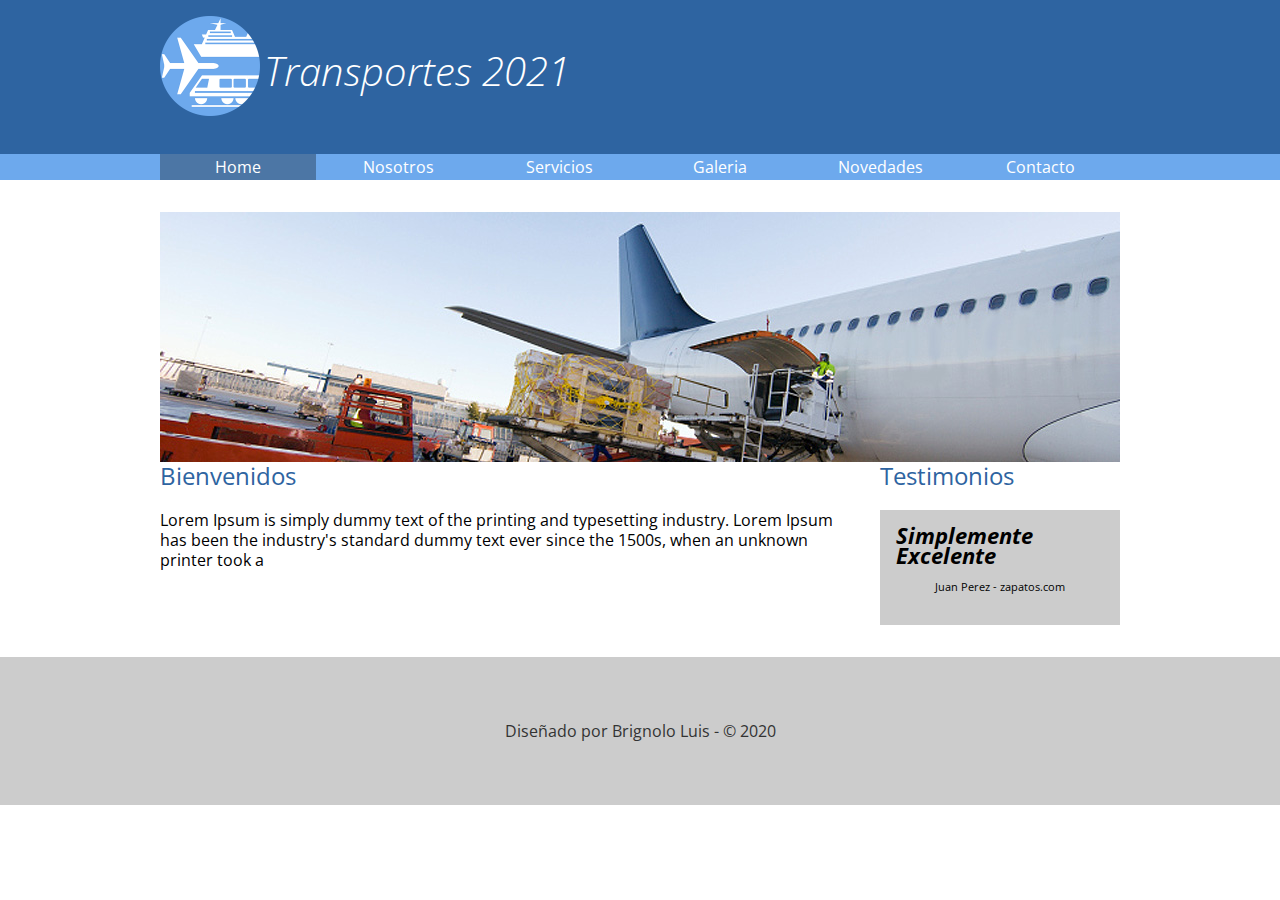
<file: index.html>
<!DOCTYPE html>
<html lang="en">
<head>
    <meta charset="UTF-8">
    <meta name="viewport" content="width=device-width, initial-scale=1.0">
    <title>Transportes 2020 - 2do cuatrimestre</title>
    <link href="https://fonts.googleapis.com/css2?family=Open+Sans:wght@300;400;700&display=swap" rel="stylesheet"> 
    <link rel="stylesheet" href="css/normalize.css">
    <link rel="stylesheet" href="css/transportes.css">
</head>
<body>

    <header>
        <div class="holder">
             <img src="img/logo.png" width="100"
             alt="transporte 2020">
            <h1>Transportes 2021</h1>
        </div>
    </header>
    <nav>
        <div class="holder">
            <ul>
                <li><a class="activo" href="index.html">Home</a></li>
                <li><a href="nosotros.html">Nosotros</a></li>
                <li><a href="servicios.html">Servicios</a></li>
                <li><a href="galeria.html">Galeria</a></li>
                <li><a href="novedades.html">Novedades</a></li>
                <li><a href="contacto.html">Contacto</a></li>
            </ul>
        </div>
        
    </nav>
    
    <main class="holder">
        <div class="homeimg">
            <img src="img/home/img01.jpg" alt="Avion">
        </div>
        <div class="columnas">
            <div class="bienvenidos left">
                <h2>Bienvenidos</h2>
                <p>Lorem Ipsum is simply dummy text of the printing and typesetting industry. Lorem Ipsum has been the industry's standard dummy text ever since the 1500s, when an unknown printer took a</p>
            </div>
            <div class="testimonios right">
                <h2>Testimonios</h2>
                <div class="testimonio">
                    <span class="cita">Simplemente Excelente</span>
                    <span class="autor">Juan Perez - zapatos.com</span>

                </div>

            </div>
            
        </div>
    </main>

    <footer>
        <p> Diseñado por Brignolo Luis - &copy; 2020
        </p>
    </footer>

</body>
</html>
</file>
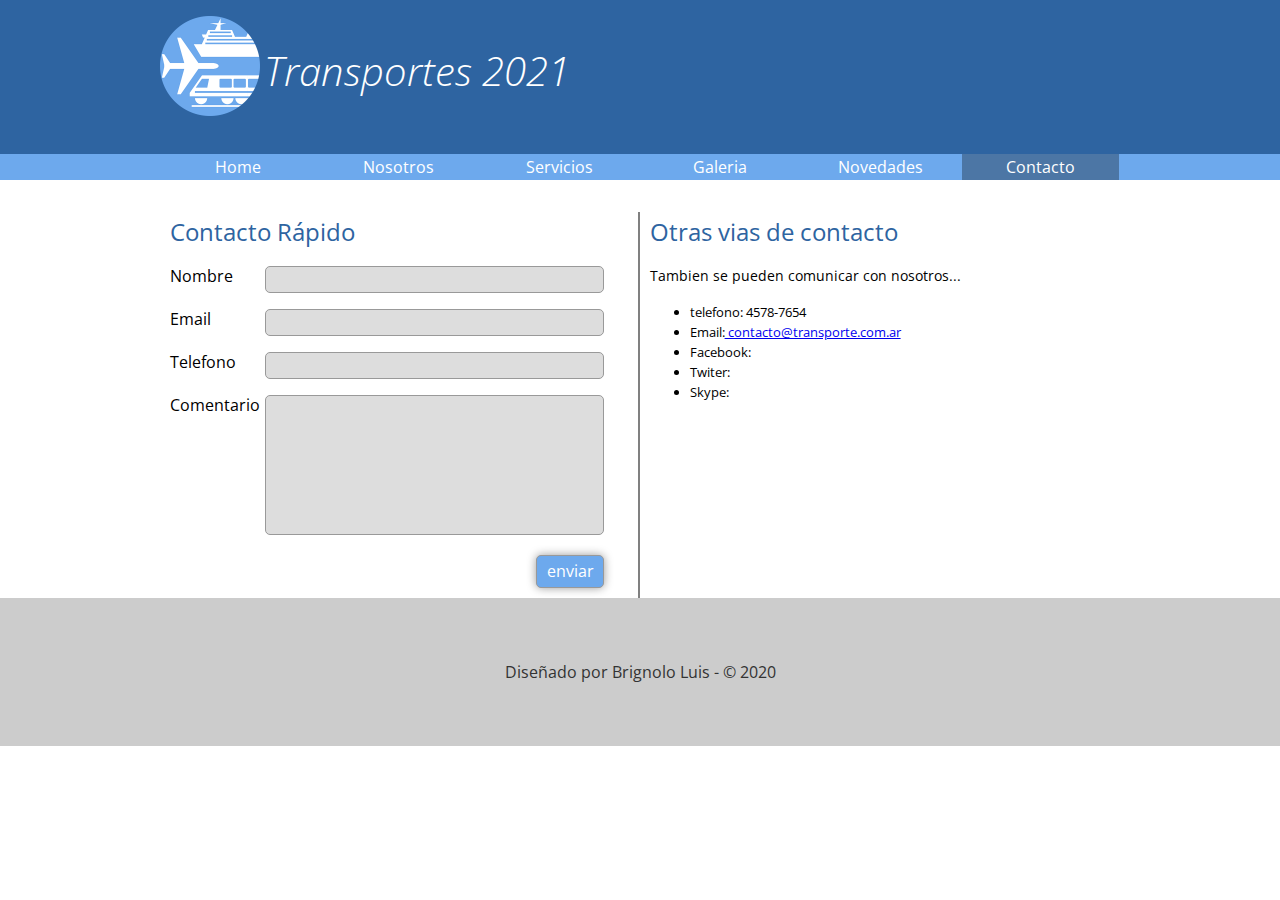
<file: Contacto.html>
<!DOCTYPE html>
<html lang="en">
<head>
    <meta charset="UTF-8">
    <meta name="viewport" content="width=device-width, initial-scale=1.0">
    <title>Transportes 2020 - 2do cuatrimestre</title>
    <link href="https://fonts.googleapis.com/css2?family=Open+Sans:wght@300;400;700&display=swap" rel="stylesheet"> 
    <link rel="stylesheet" href="css/normalize.css">
    <link rel="stylesheet" href="css/transportes.css">
</head>
<body>

    <header>
        <div class="holder">
             <img src="img/logo.png" width="100"
             alt="transporte 2020">
            <h1>Transportes 2021</h1>
        </div>
    </header>
    <nav>
        <div class="holder">
            <ul>
                <li><a href="index.html">Home</a></li>
                <li><a href="nosotros.html">Nosotros</a></li>
                <li><a  href="servicios.html">Servicios</a></li>
                <li><a href="galeria.html">Galeria</a></li>
                <li><a href="novedades.html">Novedades</a></li>
                <li><a class="activo" href="contacto.html">Contacto</a></li>
            </ul>
        </div>
        
    </nav>
    
    <main class="holder">

      <div class="columna left">
            <h2>Contacto Rápido</h2>
            <form action="" method="" class="formulario">
                <p>
                    <label for="">Nombre</label>
                     <input type="text"/>
                </p>
                <p>
                     <label for="">Email</label>
                    <input type="email"/>
                </p>
                <p>
                     <label for="">Telefono</label>
                     <input type="text"/>
                </p>
                <p>
                     <label for="comentario">Comentario</label>
                     <textarea id="comentario"></textarea>
                </p>
                <p class="acciones">
                     <input type="submit" value="enviar"/>
                </p>

            <form/>

        </div>

        <div class="columna right">
            <h2>Otras vias de contacto</h2>
            <p>Tambien se pueden comunicar con nosotros...</p>
            <ul>
                <li>telefono: 4578-7654</li>
                <li>Email:<a href="mailto:contacto@transporte.com.ar"> contacto@transporte.com.ar</a></li>
                <li>Facebook:</li>
                <li>Twiter:</li>
                <li>Skype:</li>
            </ul>

        </div>
    </main>

    <footer>
        <p> Diseñado por Brignolo Luis - &copy; 2020
        </p>
    </footer>

</body>
</html>
</file>
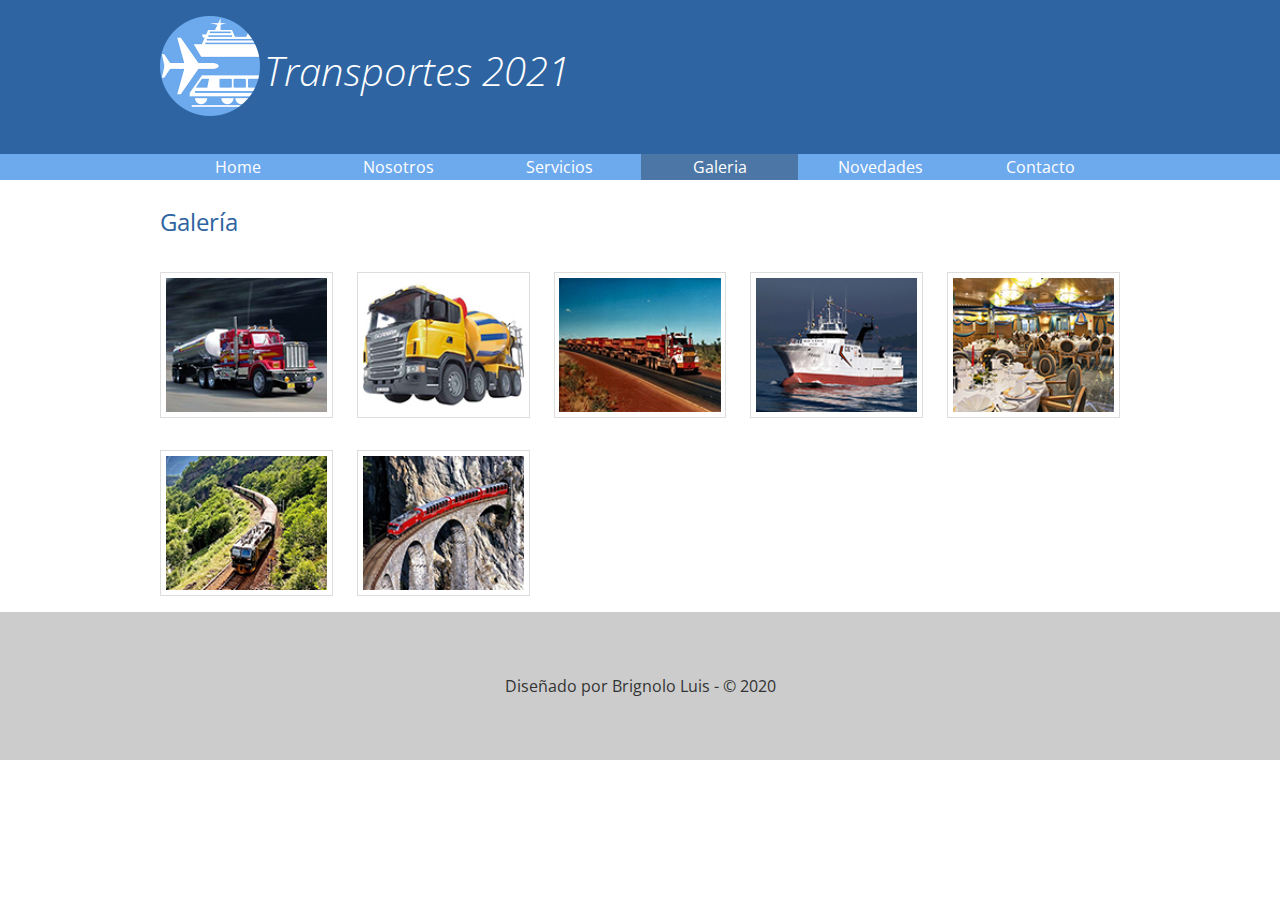
<file: galeria.html>
<!DOCTYPE html>
<html lang="en">
<head>
    <meta charset="UTF-8">
    <meta name="viewport" content="width=device-width, initial-scale=1.0">
    <title>Transportes 2020 - 2do cuatrimestre</title>
    <link href="https://fonts.googleapis.com/css2?family=Open+Sans:wght@300;400;700&display=swap" rel="stylesheet"> 
    <link rel="stylesheet" href="css/normalize.css">
    <link rel="stylesheet" href="css/transportes.css">
</head>
<body>

    <header>
        <div class="holder">
             <img src="img/logo.png" width="100"
             alt="transporte 2020">
            <h1>Transportes 2021</h1>
        </div>
    </header>
    <nav>
        <div class="holder">
            <ul>
                <li><a href="index.html">Home</a></li>
                <li><a href="nosotros.html">Nosotros</a></li>
                <li><a  href="servicios.html">Servicios</a></li>
                <li><a class="activo" href="galeria.html">Galeria</a></li>
                <li><a href="novedades.html">Novedades</a></li>
                <li><a href="contacto.html">Contacto</a></li>
            </ul>
        </div>
        
    </nav>
    
    <main class="holder">

        <h2>Galería</h2>
        <div class="galeria">
            <div class="foto">
                <img src="img/galeria/ch/img01.jpg" alt="img01">
            </div>
            <div class="foto">
                <img src="img/galeria/ch/img02.jpg" alt="img02">
            </div>
            <div class="foto">
                <img src="img/galeria/ch/img03.jpg" alt="img03">
            </div>
            <div class="foto">
                <img src="img/galeria/ch/img04.jpg" alt="img04">
            </div>
            <div class="foto">
                <img src="img/galeria/ch/img05.jpg" alt="img05">
            </div>
            <div class="foto">
                <img src="img/galeria/ch/img06.jpg" alt="img06">
            </div>
            <div class="foto">
                <img src="img/galeria/ch/img07.jpg" alt="img07">
            </div>
        </div>
    </main>

    <footer>
        <p> Diseñado por Brignolo Luis - &copy; 2020
        </p>
    </footer>

</body>
</html>
</file>
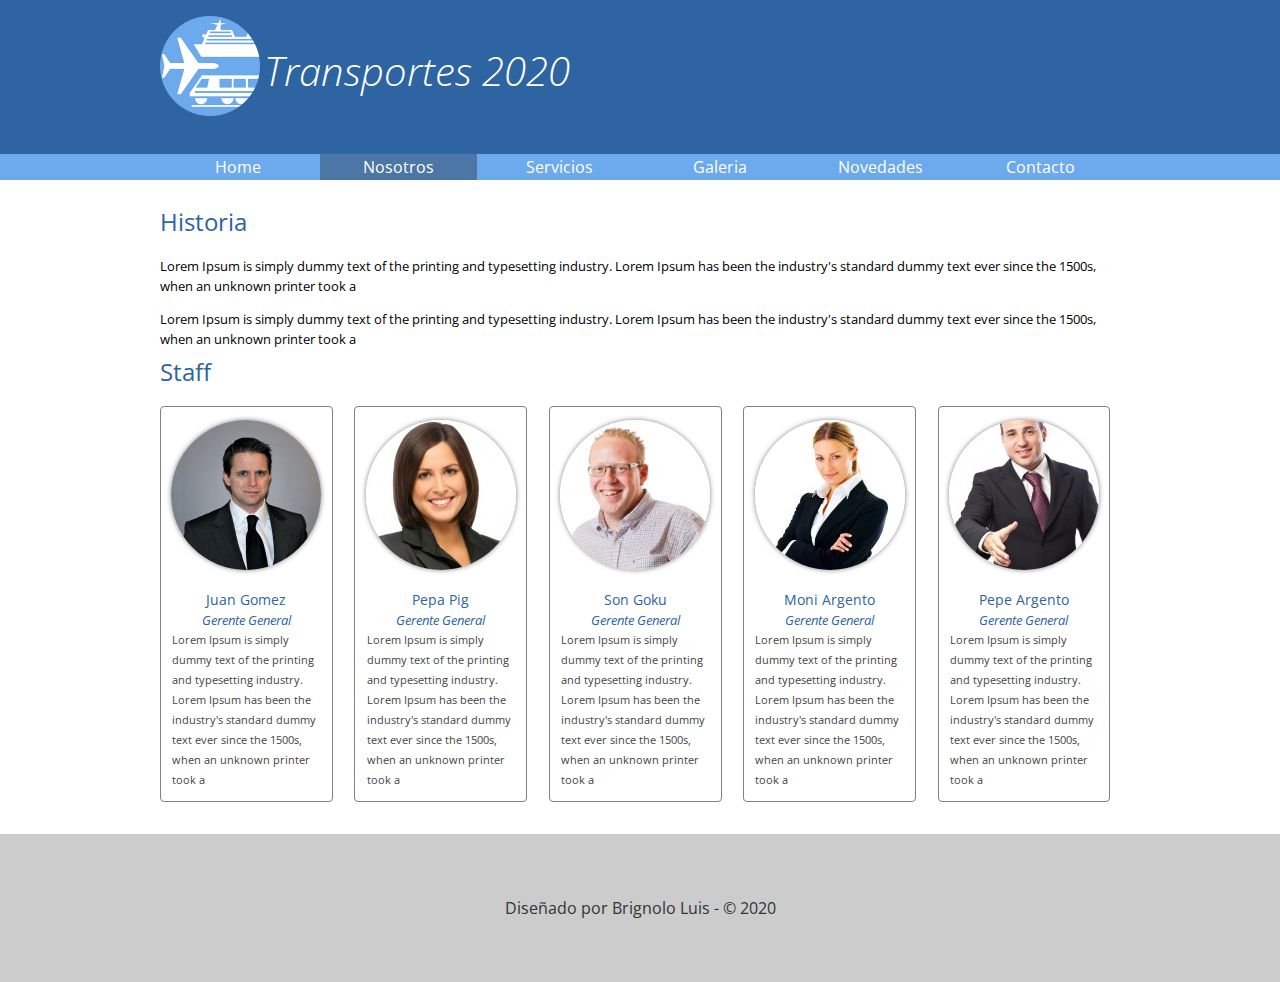
<file: nosotros.html>
<!DOCTYPE html>
<html lang="en">
<head>
    <meta charset="UTF-8">
    <meta name="viewport" content="width=device-width, initial-scale=1.0">
    <title>Transportes 2020 - 2do cuatrimestre</title>
    <link href="https://fonts.googleapis.com/css2?family=Open+Sans:wght@300;400;700&display=swap" rel="stylesheet"> 
    <link rel="stylesheet" href="css/normalize.css">
    <link rel="stylesheet" href="css/transportes.css">
</head>
<body>

    <header>
        <div class="holder">
             <img src="img/logo.png" width="100"
             alt="transporte 2020">
            <h1>Transportes 2020</h1>
        </div>
    </header>
    <nav>
        <div class="holder">
            <ul>
                <li><a href="index.html">Home</a></li>
                <li><a class="activo" href="nosotros.html">Nosotros</a></li>
                <li><a href="servicios.html">Servicios</a></li>
                <li><a href="galeria.html">Galeria</a></li>
                <li><a href="novedades.html">Novedades</a></li>
                <li><a href="contacto.html">Contacto</a></li>
            </ul>
        </div>
        
    </nav>
    
    <main class="holder">
        <div class="historia">
            <h2>Historia</h2>
            <p>Lorem Ipsum is simply dummy text of the printing and typesetting industry. Lorem Ipsum has been the industry's standard dummy text ever since the 1500s, when an unknown printer took a</p>
            <p>Lorem Ipsum is simply dummy text of the printing and typesetting industry. Lorem Ipsum has been the industry's standard dummy text ever since the 1500s, when an unknown printer took a</p>

        </div>
        <div class="staf">
            <h2>Staff</h2>
            <div class="personas">
                <div class="persona">
                 <figure>
                        <img src="img/nosotros/nosotros1.jpg" alt="Juan Gomez">
                    </figure>
                    <h5>Juan Gomez</h5>
                    <h6>Gerente General</h6>
                    <p>Lorem Ipsum is simply dummy text of the printing and typesetting industry. Lorem Ipsum has been the industry's standard dummy text ever since the 1500s, when an unknown printer took a</p>
                </div>
                <div class="persona">
                    <figure>
                        <img src="img/nosotros/nosotros2.jpg" alt="Pepa Pig">
                    </figure>
                    <h5>Pepa Pig</h5>
                    <h6>Gerente General</h6>
                    <p>Lorem Ipsum is simply dummy text of the printing and typesetting industry. Lorem Ipsum has been the industry's standard dummy text ever since the 1500s, when an unknown printer took a</p>
                </div>
                <div class="persona">
                    <figure>
                        <img src="img/nosotros/nosotros3.jpg" alt="Son Goku">
                    </figure>
                    <h5>Son Goku</h5>
                    <h6>Gerente General</h6>
                    <p>Lorem Ipsum is simply dummy text of the printing and typesetting industry. Lorem Ipsum has been the industry's standard dummy text ever since the 1500s, when an unknown printer took a</p>
                </div>
                <div class="persona">
                    <figure>
                        <img src="img/nosotros/nosotros4.jpg" alt="Moni Argento">
                    </figure>
                    <h5>Moni Argento</h5>
                    <h6>Gerente General</h6>
                    <p>Lorem Ipsum is simply dummy text of the printing and typesetting industry. Lorem Ipsum has been the industry's standard dummy text ever since the 1500s, when an unknown printer took a</p>
                </div>
                <div class="persona">
                    <figure>
                        <img src="img/nosotros/nosotros5.jpg" alt="Pepe Argento">
                    </figure>
                    <h5>Pepe Argento</h5>
                    <h6>Gerente General</h6>
                    <p>Lorem Ipsum is simply dummy text of the printing and typesetting industry. Lorem Ipsum has been the industry's standard dummy text ever since the 1500s, when an unknown printer took a</p>
                </div>
            </div>
        </div>
        
    </main>

    <footer>
        <p> Diseñado por Brignolo Luis - &copy; 2020
        </p>
    </footer>

</body>
</html>
</file>
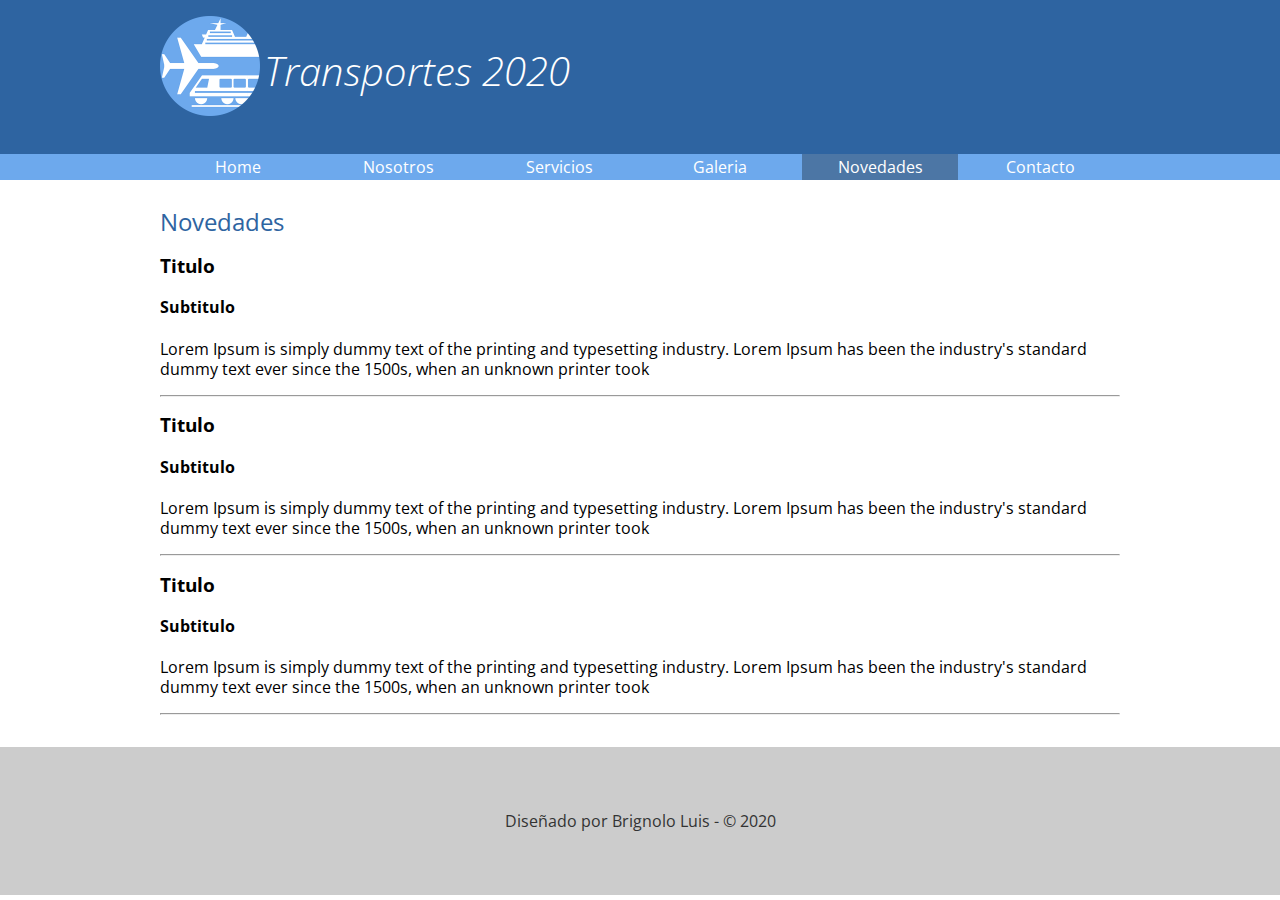
<file: Novedades.html>
<!DOCTYPE html>
<html lang="en">
<head>
    <meta charset="UTF-8">
    <meta name="viewport" content="width=device-width, initial-scale=1.0">
    <title>Transportes 2020 - 2do cuatrimestre</title>
    <link href="https://fonts.googleapis.com/css2?family=Open+Sans:wght@300;400;700&display=swap" rel="stylesheet"> 
    <link rel="stylesheet" href="css/normalize.css">
    <link rel="stylesheet" href="css/transportes.css">
</head>
<body>

    <header>
        <div class="holder">
             <img src="img/logo.png" width="100"
             alt="transporte 2020">
            <h1>Transportes 2020</h1>
        </div>
    </header>
    <nav>
        <div class="holder">
            <ul>
                <li><a href="index.html">Home</a></li>
                <li><a href="nosotros.html">Nosotros</a></li>
                <li><a  href="servicios.html">Servicios</a></li>
                <li><a href="galeria.html">Galeria</a></li>
                <li><a class="activo" href="novedades.html">Novedades</a></li>
                <li><a href="contacto.html">Contacto</a></li>
            </ul>
        </div>
        
    </nav>
    
    <main class="holder">

      <h2>Novedades</h2>
      <div class="novedades">
          <h3>Titulo</h3>
          <h4>Subtitulo</h4>
          <p>
            Lorem Ipsum is simply dummy text of the printing and typesetting industry. Lorem Ipsum has been the industry's standard dummy text ever since the 1500s, when an unknown printer took  
          </p>
          <hr>

          <div class="novedades">
            <h3>Titulo</h3>
            <h4>Subtitulo</h4>
            <p>
              Lorem Ipsum is simply dummy text of the printing and typesetting industry. Lorem Ipsum has been the industry's standard dummy text ever since the 1500s, when an unknown printer took  
            </p>
            <hr>

            <div class="novedades">
                <h3>Titulo</h3>
                <h4>Subtitulo</h4>
                <p>
                  Lorem Ipsum is simply dummy text of the printing and typesetting industry. Lorem Ipsum has been the industry's standard dummy text ever since the 1500s, when an unknown printer took  
                </p>
                <hr>

      </div>

    </main>

    <footer>
        <p> Diseñado por Brignolo Luis - &copy; 2020
        </p>
    </footer>

</body>
</html>
</file>
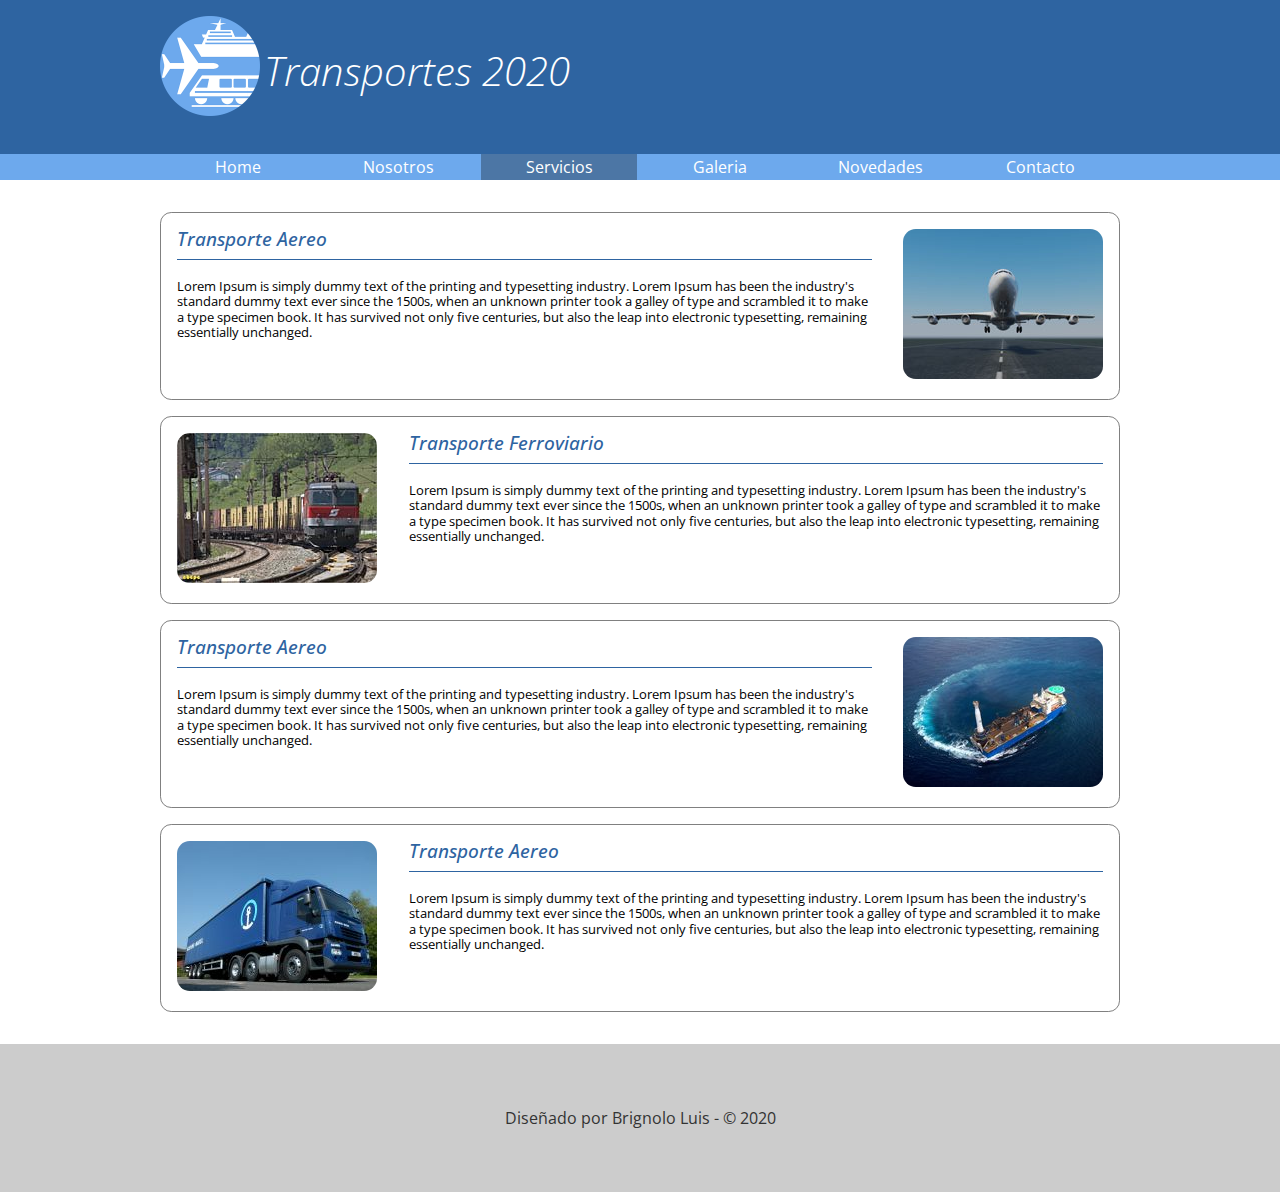
<file: servicios.html>
<!DOCTYPE html>
<html lang="en">
<head>
    <meta charset="UTF-8">
    <meta name="viewport" content="width=device-width, initial-scale=1.0">
    <title>Transportes 2020 - 2do cuatrimestre</title>
    <link href="https://fonts.googleapis.com/css2?family=Open+Sans:wght@300;400;700&display=swap" rel="stylesheet"> 
    <link rel="stylesheet" href="css/normalize.css">
    <link rel="stylesheet" href="css/transportes.css">
</head>
<body>

    <header>
        <div class="holder">
             <img src="img/logo.png" width="100"
             alt="transporte 2020">
            <h1>Transportes 2020</h1>
        </div>
    </header>
    <nav>
        <div class="holder">
            <ul>
                <li><a href="index.html">Home</a></li>
                <li><a href="nosotros.html">Nosotros</a></li>
                <li><a class="activo" href="servicios.html">Servicios</a></li>
                <li><a href="galeria.html">Galeria</a></li>
                <li><a href="novedades.html">Novedades</a></li>
                <li><a href="contacto.html">Contacto</a></li>
            </ul>
        </div>
        
    </nav>
    
    <main class="holder">

        <h2></h2>
        <div class="servicio"> 
            <figure>
                <img src="img/servicios/aereo.jpg" alt="Avion">
            </figure>
            <div class="info">
                <h4>Transporte Aereo</h4>
                <p>Lorem Ipsum is simply dummy text of the printing and typesetting industry. Lorem Ipsum has been the industry's standard dummy text ever since the 1500s, when an unknown printer took a galley of type and scrambled it to make a type specimen book. It has survived not only five centuries, but also the leap into electronic typesetting, remaining essentially unchanged. </p>
            </div>
            </div>

            <div class="servicio"> 
            <figure>
                <img src="img/servicios/ferroviario.jpg" alt="Ferrocarril">
            </figure>
            <div class="info">
                <h4>Transporte Ferroviario</h4>
                <p>Lorem Ipsum is simply dummy text of the printing and typesetting industry. Lorem Ipsum has been the industry's standard dummy text ever since the 1500s, when an unknown printer took a galley of type and scrambled it to make a type specimen book. It has survived not only five centuries, but also the leap into electronic typesetting, remaining essentially unchanged. </p>
            </div>
            </div>

            <div class="servicio">
            <figure>
                <img src="img/servicios/maritimo.jpg" alt="Barco">
            </figure>
            <div class="info">
                <h4>Transporte Aereo</h4>
                <p>Lorem Ipsum is simply dummy text of the printing and typesetting industry. Lorem Ipsum has been the industry's standard dummy text ever since the 1500s, when an unknown printer took a galley of type and scrambled it to make a type specimen book. It has survived not only five centuries, but also the leap into electronic typesetting, remaining essentially unchanged. </p>
            </div>
            </div>

            <div class="servicio">
            <figure>
                <img src="img/servicios/terrestre.jpg" alt="Camion">
            </figure>
            <div class="info">
                <h4>Transporte Aereo</h4>
                <p>Lorem Ipsum is simply dummy text of the printing and typesetting industry. Lorem Ipsum has been the industry's standard dummy text ever since the 1500s, when an unknown printer took a galley of type and scrambled it to make a type specimen book. It has survived not only five centuries, but also the leap into electronic typesetting, remaining essentially unchanged. </p>
            </div>
            </div>
        
    </main>

    <footer>
        <p> Diseñado por Brignolo Luis - &copy; 2020
        </p>
    </footer>

</body>
</html>
</file>
<file: css/transportes.css>
/* font-family: 'Open Sans', sans-serif; */

body{
    font-family: 'Open Sans', sans-serif;
    font-size: 16px;
    line-height: 20px;
}

header{
    background-color: #2e64a1;
    padding: 1em 0;
}

header h1{
    color: white;
    font-size: 2.5em;
    font-style: italic;
    font-weight: 100;
    display: inline-block;
    position: relative;
    bottom: 30px;

}

nav{
    background-color: #6da9ed;
    margin-bottom: 2em;
}

nav ul{
    list-style: none;
    padding: 0;
    margin: 0;

}

nav ul li{
    display: inline-block;
    width: 16.3%;
}

nav ul li a{
    color: white;
    text-decoration: none;
    text-align: center;
    display: block;
    padding: 0.2em 0.4em;
}

nav ul li a:hover{
    background-color: rgba(0,0,0,0.3);
}

nav ul li a.activo{
    background-color: #4c76a5;
}

footer{
    background-color: #ccc;
    clear: both;
    color: #333;
    padding: 3em 0;
    margin-top: 2em;
    text-align: center;
}

/* footer p{
    text-align: center;
} podría ser así*/

.holder{
    width: 960px;
    margin: 0 auto;
}

h2{
    color: #2e64a1;
    font-weight: 400;
    margin: 0 0 1em;
}

.left{
    float: left;
}

.right{
    float: right;
}

/* inicio home */
.homeimg{
    margin-top: 1.5em;
    /* clear: both; podría ser */
}

.columnas{
    overflow: hidden;
}

.bienvenidos, .testimonios{
    box-sizing: border-box;
}

.bienvenidos{
    width: 75%;
    padding-right: 2em;
}

.testimonios{
    width: 25%;
}

.testimonio{
    background-color: #ccc;
    padding: 1em;
}

.testimonio .cita{
    font-weight: bold;
    font-style: italic;
    font-size: 1.4em;
    display: block;
}

.testimonio .autor{
    font-size: 0.7em;
    text-align: center;
    margin: 1em 0;
    display: block;
}
/* fin del home */

/* Inicio Nosotros */

.historia p{
    font-size: 0.8em;
}

.personas{
    overflow: hidden;
}

.persona{
    width: 18%;
    border: 1px solid gray;
    border-radius: 0.25em;
    float: left;
    margin-left: 2.25%;
    box-sizing: border-box;
}

.persona figure{
    margin: 0.8em 0 1em;
    text-align: center;
}
.persona figure img{
    border-radius: 50%;
    box-shadow: 0 0 5px rgba(0,0,0,0.5);
}

.persona h5, .persona h6{
    text-align: center;
    font-weight: normal;
    color: #2e64a1;
    margin: 0;
}

.persona h5{
    font-size: 0.9em;
}

.persona h6{
    font-size: 0.8em;
    font-style: italic;
}

.persona p{
    font-size: 0.7em;
    color: #444;
    margin: 0 1em 1em;
}

.persona:first-child{
    margin-left: 0;
}
/* Fin de Nosotros */

/* Inicio de Servicios */

.servicio{
    border: 1px solid gray;
    border-radius: 0.7em;
    margin: 1em 0;
    padding: 1em;
    overflow: hidden;
}

.servicio .info{
    width: 75%;
}

.servicio .info h4{
    color: #2e64a1;
    font-size: 1.2em;
    font-weight: 500;
    font-style: italic;
    margin: 0 0 1em;
    border-bottom: 1px solid #2e64a1;
    padding-bottom: 0.5em;
}

.servicio .info p{
    font-size: 0.8em;
    line-height: 1.2em;
}

.servicio figure img{
    border-radius: 0.8em;
}


.servicio:nth-child(even) figure{/*Par*/
    float: right;
    margin: 0 0 0 1em;
}

.servicio:nth-child(even) .info{
    float: left;
}

.servicio:nth-child(odd) figure{ /*impar*/
    float: left;
    margin: 0 1em 0 0;
}

.servicio:nth-child(odd) .info{
    float: right;
}

/* Fin de servicios */

/* Inicio Galeria */

.galeria .foto{
    /* display: inline-block; */
    float: left;
    width: 18%;
    margin: 1em 0 1em 2.5%;
    border: 1px solid #ddd;
    padding: 0.3em;
    box-sizing: border-box;
}

.galeria .foto img{
    width: 100%;
    display: block;
}

.foto:nth-child(5n+1){
    /* border-color: red; */
    margin-left: 0;

}

/* Fin Galeria */

/*Inicio contacto*/

.columna{
    width: 50%;
    box-sizing: border-box;
    padding: 0.6em;
}

.columna.left{
    border-right: 2px solid gray;
}

.columna.right p{
    font-size: 0.9em;
}

.columna.right ul li{
    font-size: 0.8em;
}

.formulario label{
    vertical-align: top;
    width: 20%;
    display: inline-block;
}

.formulario input,
.formulario textarea{
    background-color: #ddd;
    border-radius: 5px;
    border: 1px solid #999;
    padding: 0.4em 0.6em;
    font-size: 0.8em;
    width: 70%; /*probar porcentajes */
}

.formulario textarea{
    height: 10em;
    resize: none; /*paque que no se modifique la cajita de comentario*/
}

.formulario input[type="submit"]{
    background-color: #6da9ed;
    box-shadow: 0 0 10px rgba(0,0,0, 0.4);
    color: white;
    font-size: 1em;
    width: auto;
    float: right;
    margin-right: 1.5em;

}

/* .formulario .acciones{
    text-align: center;
}  "esto para poner el boton enviar al medio" */




/* Fin contacto */
</file>
